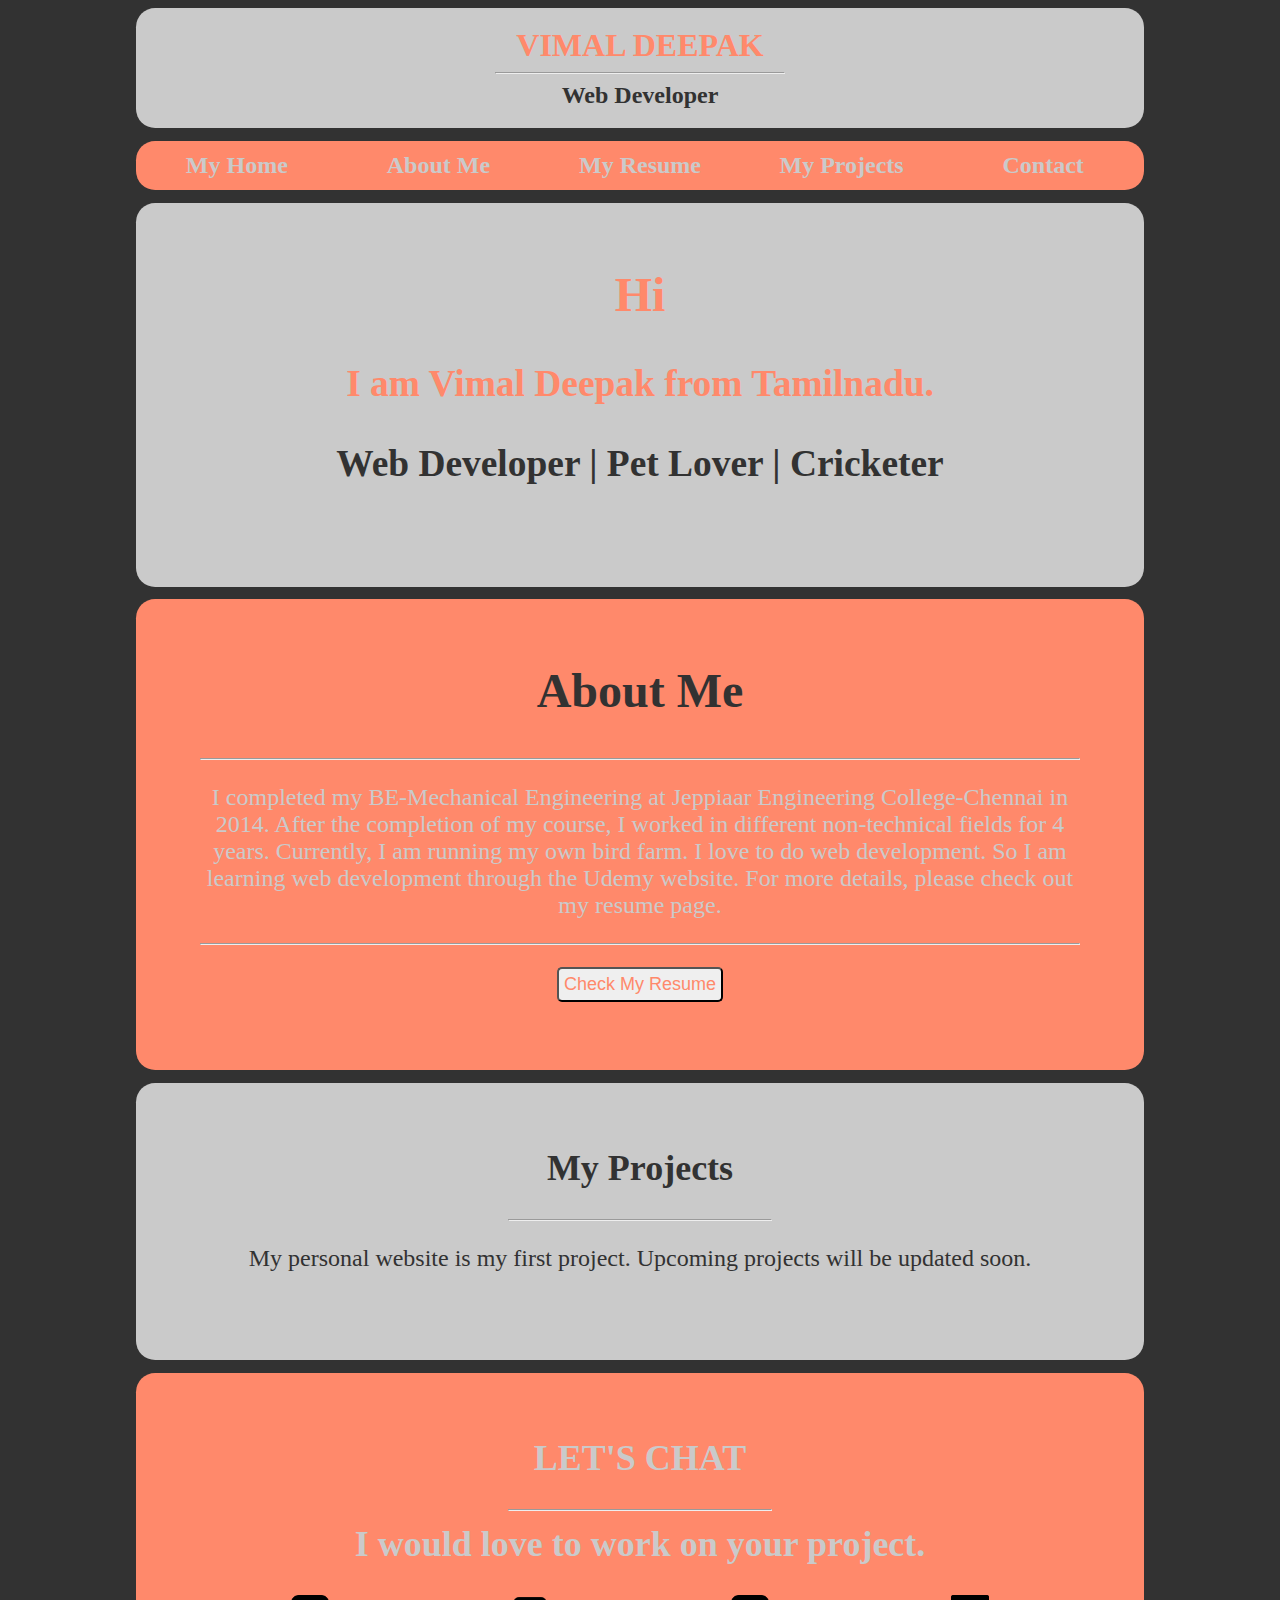
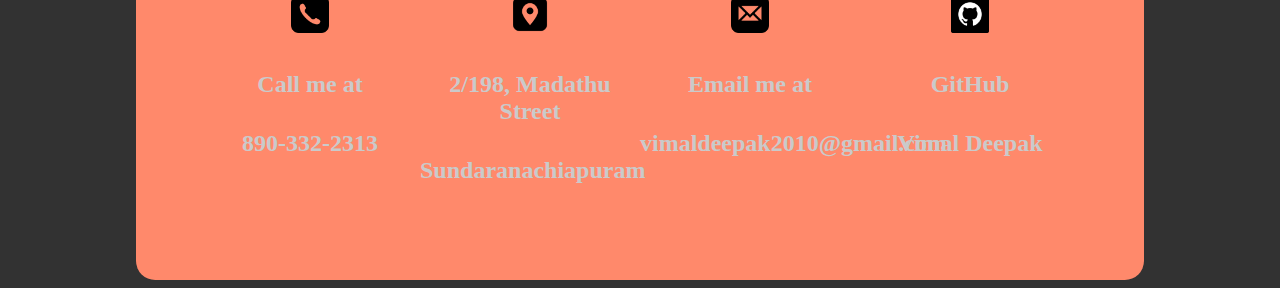
<file: index.html>
<!DOCTYPE html>
<html lang="en">

<head>
    <meta charset="UTF-8">
    <meta name="viewport" content="width=device-width, initial-scale=1.0">
    <title>Vimal Deepak</title>
    <link rel="stylesheet" href="./main.css">
    <link rel="icon" href="./icons/v.png">
</head>

<body>
    <header class="header1">
        <h1 id="name">VIMAL DEEPAK</h1>
        <hr style="width:30%;">
        <h2 id="work">Web Developer</h2>
    </header>
    <nav class="nav1">
        <ul>
            <li><a href="index.html">My Home</a></li>
            <li><a href="#aboutMe">About Me</a></li>
            <li><a href="myResume.html">My Resume</a></li>
            <li><a href="#myProjects">My Projects</a></li>
            <li><a href="#myContact">Contact</a></li>

        </ul>
    </nav>

    <section class="section1">
        <div class="content">
            <h2 style="margin-top: 0;">Hi</h2>
            <h3>I am Vimal Deepak from Tamilnadu.</h3>
            <h3 style="color: #323232;">Web Developer | Pet Lover | Cricketer</h3>
            <p></p>
        </div>
    </section>

    <section id="aboutMe">
        <h2 style="margin-top: 0; padding-top: 0; color: #323232;">About Me</h2>
        <hr style="width:100%;">
        <p>I completed my BE-Mechanical Engineering at Jeppiaar Engineering College-Chennai in 2014. After the
            completion of my course, I worked in different non-technical fields for 4 years. Currently, I am running my
            own bird farm. I love to do web development. So I am learning web development through the Udemy website. For
            more details, please check out my resume page.
        </p>
        <hr style="width:100%;">
        <a href="myResume.html"><button>Check My Resume</button></a>
    </section>

    <section>
        <div class="pro1" id="myProjects">
            <h2 style="margin-top: 0;"> My Projects</h2>
            <hr style="width:30%;">
            <p>My personal website is my first project. Upcoming projects will be updated soon. </p>
        </div>
    </section>

    <footer class="contactDetails" id="myContact">
        <h2 style="margin-top: 0;">LET'S CHAT</h2>
        <hr style="width:30%;">
        <h2 style="margin-top: 0;">I would love to work on your project.</h2>

        <div class="generalContact">
            <img src="./icons/phone.png" alt="phone" class="logoSize">
            <h4>Call me at</h4>
            <h4>890-332-2313</h4>
        </div>
        <div class="generalContact">
            <img src="./icons/pin.png" alt="address" class="logoSize">
            <h4>2/198, Madathu Street</h4>
            <h4>Sundaranachiapuram</h4>
        </div>

        <div class="generalContact">
            <img src="./icons/emailid.png" alt="email" class="logoSize">
            <h4>Email me at</h4>
            <h4>vimaldeepak2010@gmail.com</h4>
        </div>

        <div class="generalContact">
            <img src="./icons/social.png" alt="github" class="logoSize">
            <h4>GitHub</h4>
            <h4>Vimal Deepak</h4>
        </div>

    </footer>

</body>

</html>
</file>
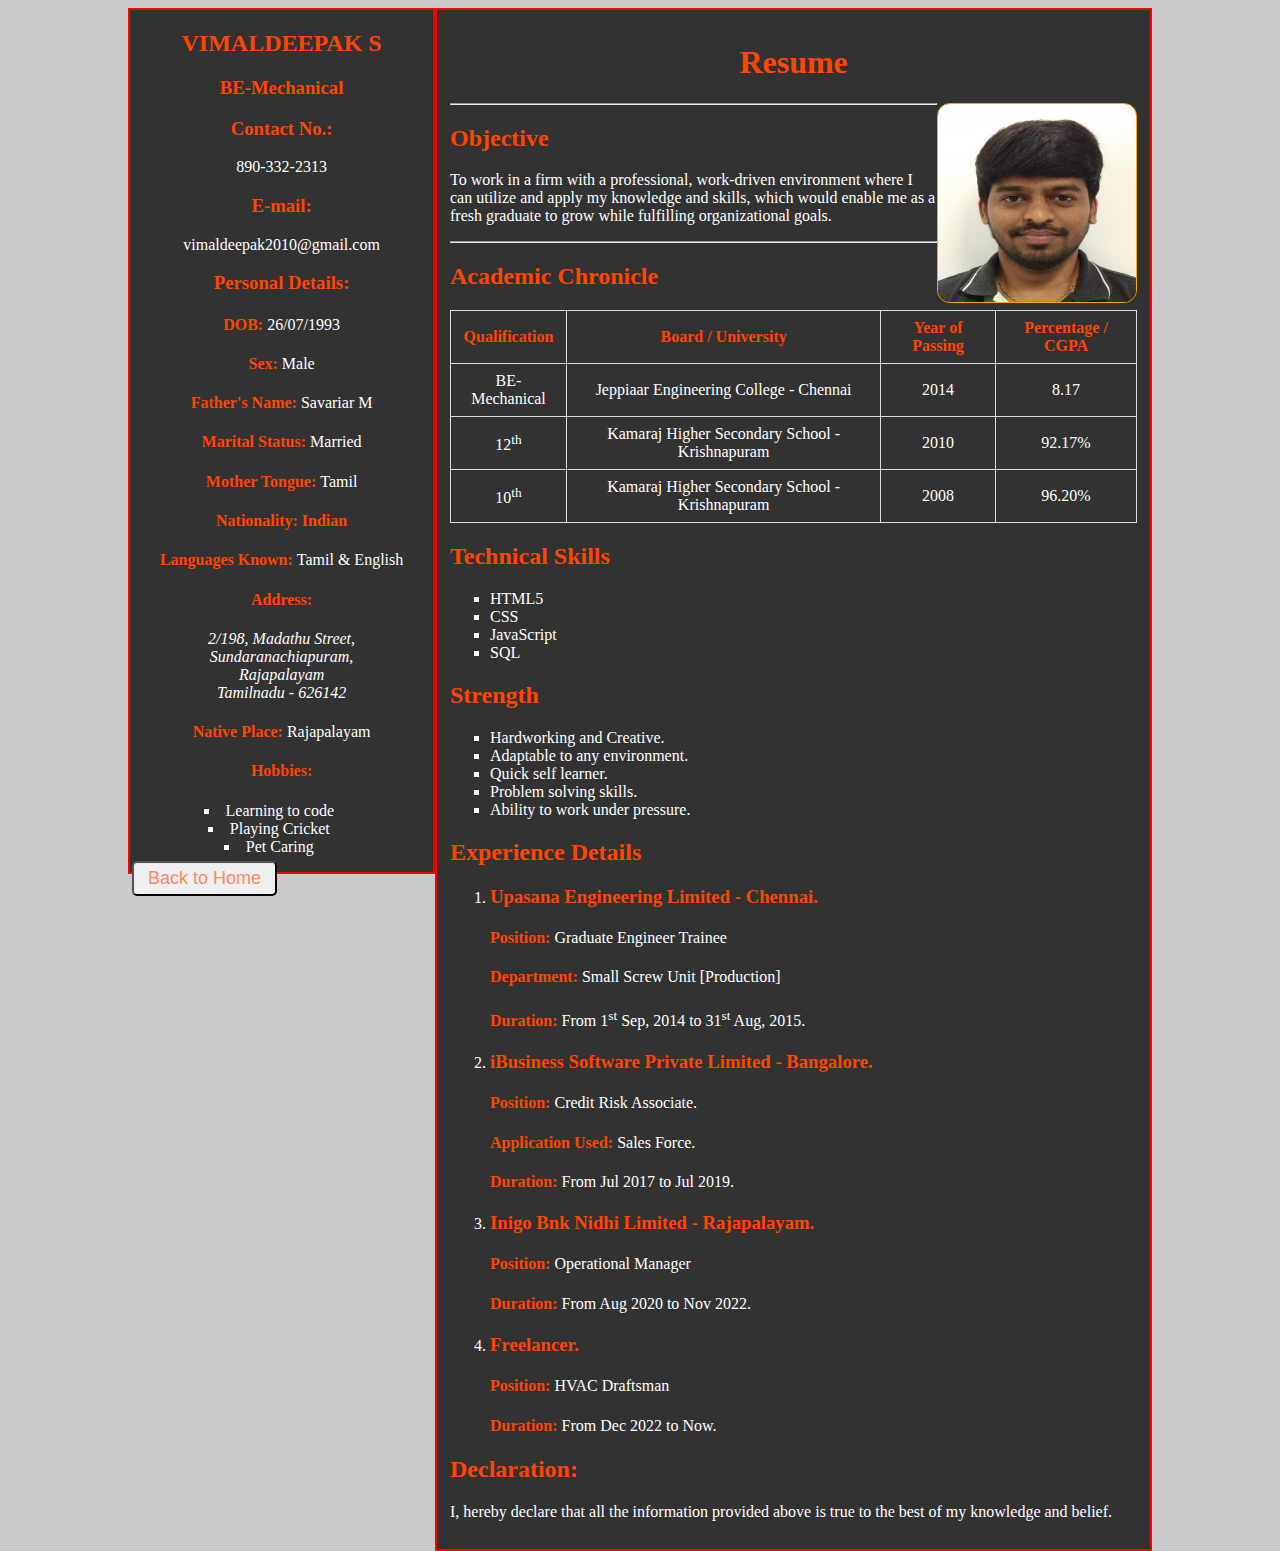
<file: myResume.html>
<!DOCTYPE html>
<html lang="en">

<head>
    <meta charset="UTF-8">
    <meta name="viewport" content="width=device-width, initial-scale=1.0">
    <title>Resume</title>
    <link rel="icon" href="./icons/v.png">
    <link rel="stylesheet" href="resume.css">
</head>

<body>

    <div class="full">

        <div class="firstHalf">
            <h2>VIMALDEEPAK S</h2>
            <h3>BE-Mechanical</h3>

            <h3>Contact No.: </h3>
            <p>890-332-2313</p>

            <h3>E-mail: </h3>
            <p>vimaldeepak2010@gmail.com</p>

            <h3>Personal Details:</h3>
            <h4>DOB: <span>26/07/1993</span></h4>
            <h4>Sex: <span>Male</span></h4>
            <h4>Father's Name: <span> Savariar M</span></h4>
            <h4>Marital Status: <span>Married</span></h4>
            <h4>Mother Tongue: <span>Tamil</span></h4>
            <h4>Nationality: Indian</h4>
            <h4>Languages Known: <span>Tamil & English</span></h4>
            <h4>Address:</h4>
            <address>2/198, Madathu Street,</address>
            <address>Sundaranachiapuram,</address>
            <address>Rajapalayam</address>
            <address>Tamilnadu - 626142</address>
            <h4>Native Place: <span>Rajapalayam</span></h4>
            <h4>Hobbies:</h4>
            <ul style="list-style-type: square; list-style-position: inside; margin-left: -2vw; padding-left: 0;">
                <li>Learning to code</li>
                <li>Playing Cricket</li>
                <li>Pet Caring</li>
            </ul>



        </div>

        <div class="secondHalf">

            <h1 style="text-align: center;">Resume</h1>
            <img src="./images/img4.jpg" alt="Resume Image"
                style="width: 200px; height: 200px; float: right; border: 1px solid orange; border-radius: 1vw;">
            <hr>
            <h2>Objective</h2>

            <p>To work in a firm with a professional, work-driven environment where I can utilize and apply my knowledge
                and skills, which would enable me as a fresh graduate to grow while fulfilling organizational goals.</p>

            <hr>
            <h2>Academic Chronicle</h2>
            <table>
                <tr>
                    <th>Qualification</th>
                    <th>Board / University</th>
                    <th>Year of Passing</th>
                    <th>Percentage / CGPA</th>
                </tr>

                <tr>
                    <td>BE-Mechanical</td>
                    <td>Jeppiaar Engineering College - Chennai</td>
                    <td>2014</td>
                    <td>8.17</td>

                </tr>

                <tr>
                    <td>12<sup>th</sup></td>
                    <td>Kamaraj Higher Secondary School - Krishnapuram</td>
                    <td>2010</td>
                    <td>92.17%</td>
                </tr>

                <tr>
                    <td>10<sup>th</sup></td>
                    <td>Kamaraj Higher Secondary School - Krishnapuram</td>
                    <td>2008</td>
                    <td>96.20%</td>
                </tr>
            </table>

            <h2>Technical Skills</h2>
            <ul style="list-style-type: square;">
                <li>HTML5</li>
                <li>CSS</li>
                <li>JavaScript</li>
                <li>SQL</li>
            </ul>

            <h2>Strength</h2>
            <ul style="list-style-type: square;">
                <li>Hardworking and Creative.</li>
                <li>Adaptable to any environment.</li>
                <li>Quick self learner.</li>
                <li>Problem solving skills.</li>
                <li>Ability to work under pressure.</li>
            </ul>

            <h2>Experience Details</h2>
            <ol>
                <li>
                    <h3>Upasana Engineering Limited - Chennai.</h3>
                    <h4>Position: <span>Graduate Engineer Trainee</span></h4>
                    <h4>Department: <span>Small Screw Unit [Production]</span></h4>
                    <h4>Duration: <span>From 1<sup>st</sup> Sep, 2014 to 31<sup>st</sup> Aug, 2015.</h4>
                </li>

                <li>
                    <h3>iBusiness Software Private Limited - Bangalore.</h3>
                    <h4>Position: <span>Credit Risk Associate.</span></h4>
                    <h4>Application Used: <span>Sales Force.</span></h4>
                    <h4>Duration: <span>From Jul 2017 to Jul 2019.</h4>
                </li>

                <li>
                    <h3>Inigo Bnk Nidhi Limited - Rajapalayam.</h3>
                    <h4>Position: <span>Operational Manager</span></h4>
                    <h4>Duration: <span>From Aug 2020 to Nov 2022.</h4>
                </li>

                <li>
                    <h3>Freelancer.</h3>
                    <h4>Position: <span>HVAC Draftsman</span></h4>
                    <h4>Duration: <span>From Dec 2022 to Now.</h4>
                </li>
            </ol>

            <h2>Declaration:</h2>
           
            <p>I, hereby declare that all the information provided above is true to the best of my knowledge and belief.</p>

        </div>
    </div>

   
<button class="backHome" style="position: fixed; bottom: 0; left: 10vw;"><a href="index.html" class="backMe">Back to Home</a></button>


</body>

</html>
</file>
<file: main.css>
* {
    box-sizing: border-box;
}

body {
    background-color: #323232;
}

.header1 {
    background-color: #CACACA;
    color: #FF896B;
    max-width: 100%;
    height: auto;
    margin-left: 10vw;
    margin-right: 10vw;
    border-radius: 1.5vw;
    text-align: center;
    padding: 1.5vw;
}

#name {
    margin-top: 0;
    margin-bottom: 0;
    padding: 0;
    font-size: 2rem;
}

#work {
    color: #323232;
    padding: 0;
    margin: 0;
    font-size: 1.5rem;
}

.nav1 {
    background-color: #FF896B;
    max-width: 100%;
    height: auto;
    margin-left: 10vw;
    margin-right: 10vw;
    border-radius: 1.5vw;
    text-align: center;
    font-size: 1.5rem;
}

ul {
    list-style-type: none;
    max-width: 100%;
    margin: 0;
    padding: 0;
    margin-top: 1vw;
    overflow: hidden;
}

li {
    float: left;
    width: 20%;
}

@media screen and (max-width: 800px) {
    li {
        width: 100%;
    }
}

li a {
    display: block;

    text-decoration: none;
    color: #CACACA;
    padding: 11px;
    font-weight: bold;
}

li a:hover {
    background-color: #CACACA;
    color: #323232;
    border-radius: 1vw;
    text-transform: uppercase;
}

.section1 {
    background-color: #CACACA;
    color: #FF896B;
    max-width: 100%;
    height: auto;
    margin-left: 10vw;
    margin-right: 10vw;
    border-radius: 1.5vw;
    text-align: center;
    margin-top: 1vw;
    padding: 5vw;
    font-size: 2rem;
}

#aboutMe {
    background-color: #FF896B;
    max-width: 100%;
    height: auto;
    margin-left: 10vw;
    margin-right: 10vw;
    border-radius: 1.5vw;
    text-align: center;
    font-size: 2rem;
    margin-top: 1vw;
    padding: 5vw;
    color: #CACACA;
}

#aboutMe p {
    font-size: 1.5rem;
}

button {
    color: #FF896B;
    font-size: large;
    cursor: pointer;
    border-radius: 5px;
    padding: 5px;
    margin: 4px;
}

button:hover {
    background-color: #323232;
    color: #CACACA;
    text-transform: uppercase;
}

.pro1 {
    background-color: #CACACA;
    max-width: 100%;
    height: auto;
    margin-left: 10vw;
    margin-right: 10vw;
    border-radius: 1.5vw;
    text-align: center;
    font-size: 1.5rem;
    margin-top: 1vw;
    padding: 5vw;
    color: #CACACA;
    color: #323232;
}

.contactDetails {
    background-color: #FF896B;
    max-width: 100%;
    height: auto;
    margin-left: 10vw;
    margin-right: 10vw;
    border-radius: 1.5vw;
    text-align: center;
    font-size: 1.5rem;
    margin-top: 1vw;
    padding: 5vw;
    color: #CACACA;
    overflow: hidden;
   
}

.logoSize {
    width: 3vw;
    height: 3vw;
}



.generalContact {
    width: 25%;
    float: left; 
}

@media screen and (max-width: 800px) {
    .generalContact {
        width: 100%;
    }
}
</file>
<file: resume.css>
* {
    box-sizing: border-box;
}

body {
    max-width: 100%;
    margin-left: 10vw;
    margin-right: 10vw;
    background-color: #CACACA;
}

.backHome {
    border-radius: 5px;    
    padding: 5px;
    color: #FF896B;
    font-size: large;
    cursor: pointer;
    border-radius: 5px;
    padding: 5px;
    margin: 4px;
    font-size: large;
}

.backMe {
    text-decoration: none;
    color: #FF896B;
    font-size: large;
    cursor: pointer;
    border-radius: 5px;
    padding: 5px;
    margin: 4px;
    font-size: large;
}

.backHome:hover{
    background-color: #323232;
    color: #CACACA;
}

.firstHalf {
    width: 30%;
    float: left;
    background-color: #CACACA;
    border: 2px solid red;
    text-align: center;
    background-color: #323232;
    color: white;
}

span {
    font-weight: lighter;
    color: white;
}


.secondHalf {
    width: 70%;
    float: right;
    border: 2px solid red;
    padding: 1vw;
    background-color:#323232;
    color: white;

}

table {
    width: 100%;
    border-collapse: collapse;
}

td,
th {
    border: 1px solid #dddddd;
    text-align: center;
    padding: 8px;
}

th{
    color: orangered;
}

h1,
h2,
h3,
h4 {
    color: orangered;
}
</file>
